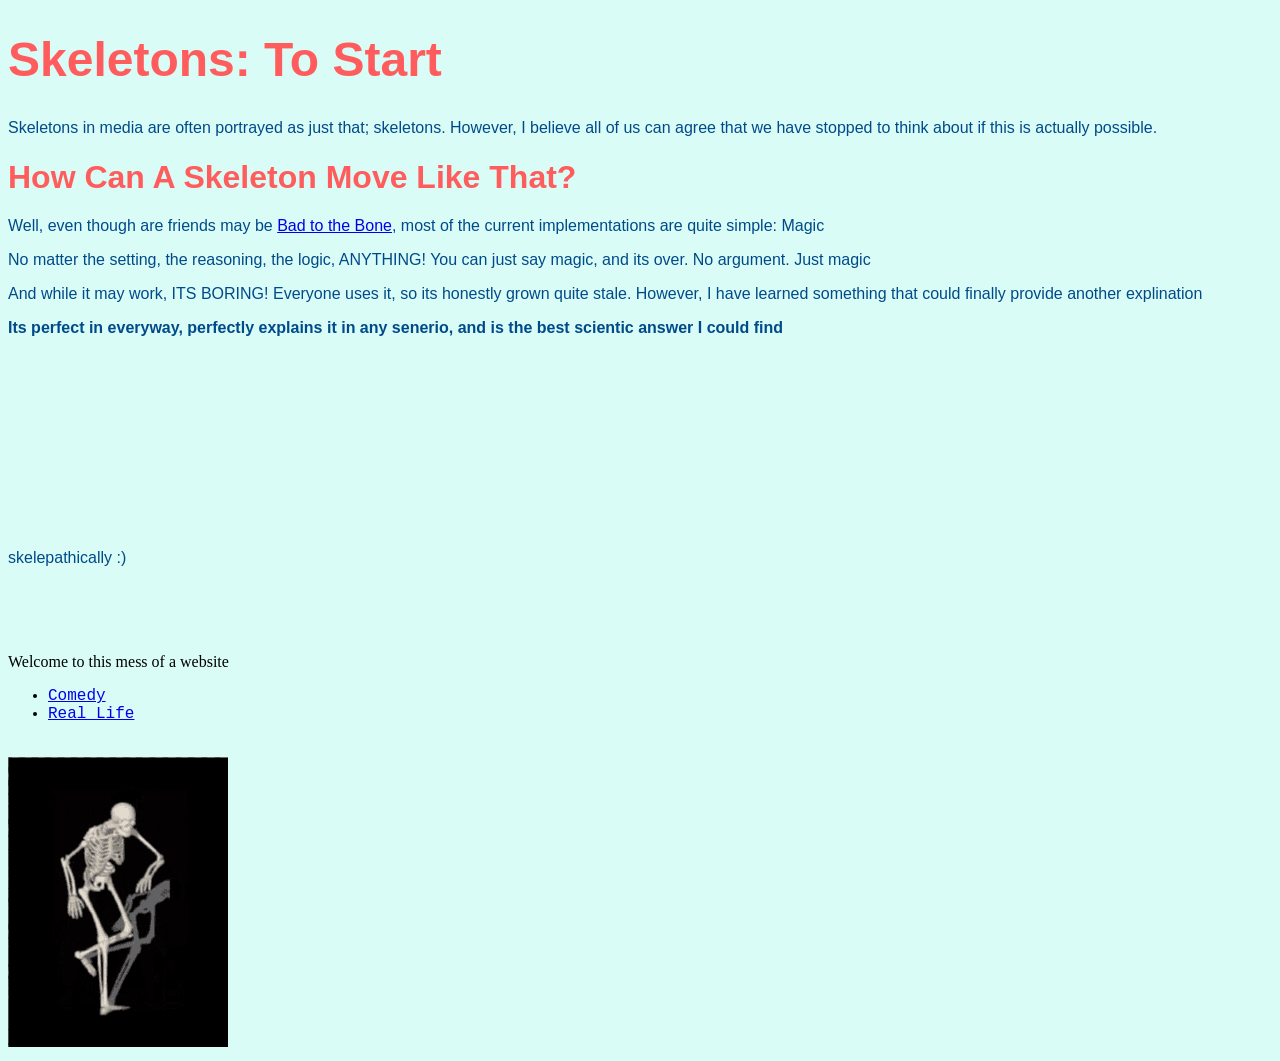
<file: index.html>
<!DOCTYPE html>

<html>

<head>
    <meta char="utf-8">
    <meta name="viewport" content="device-width">
    <title>Skeletons: Media</title>
    <link href="style.css" rel="stylesheet" type="text/css">
    <link rel="icon" type="image/x-icon" href="/assets/skel.jpeg">
</head>

<body>
    <h1 style="font-size: 300%;"> Skeletons: To Start</h1>
    <p>Skeletons in media are often portrayed as just that; skeletons. However, I believe all of us can agree that we have stopped to think about if this is actually possible.</p>
    <h1>How Can A Skeleton Move Like That?</h1>
    <p>Well, even though are friends may be <a href="https://www.youtube.com/watch?v=nqgUG_JVzCs" target="_blank">Bad to the Bone</a>, most of the current implementations are quite simple: Magic
    <p>No matter the setting, the reasoning, the logic, ANYTHING! You can just say magic, and its over. No argument. Just magic</p>
    <p>And while it may work, ITS BORING! Everyone uses it, so its honestly grown quite stale. However, I have learned something that could finally provide another explination</p>
    <p style="font-weight: 600;">Its perfect in everyway, perfectly explains it in any senerio, and is the best scientic answer I could find</p>
    <br>
    <br>
    <br>
    <br>
    <br>
    <br>
    <br>
    <br>
    <br>
    <br>
    <p>skelepathically :)</p>
    <br>
    <br>
    <br>
    <p></p>Welcome to this mess of a website</p>

<div class="links">
 <nav>
    <ul>
      <li><a href="comedy.html">Comedy</a></li>
      <li><a href="real.html">Real Life</a></li>
    </ul>
  </nav>
  </div>
  <br>
  <img src="assets/spooky-walk.gif"
</body>

</html>
</file>
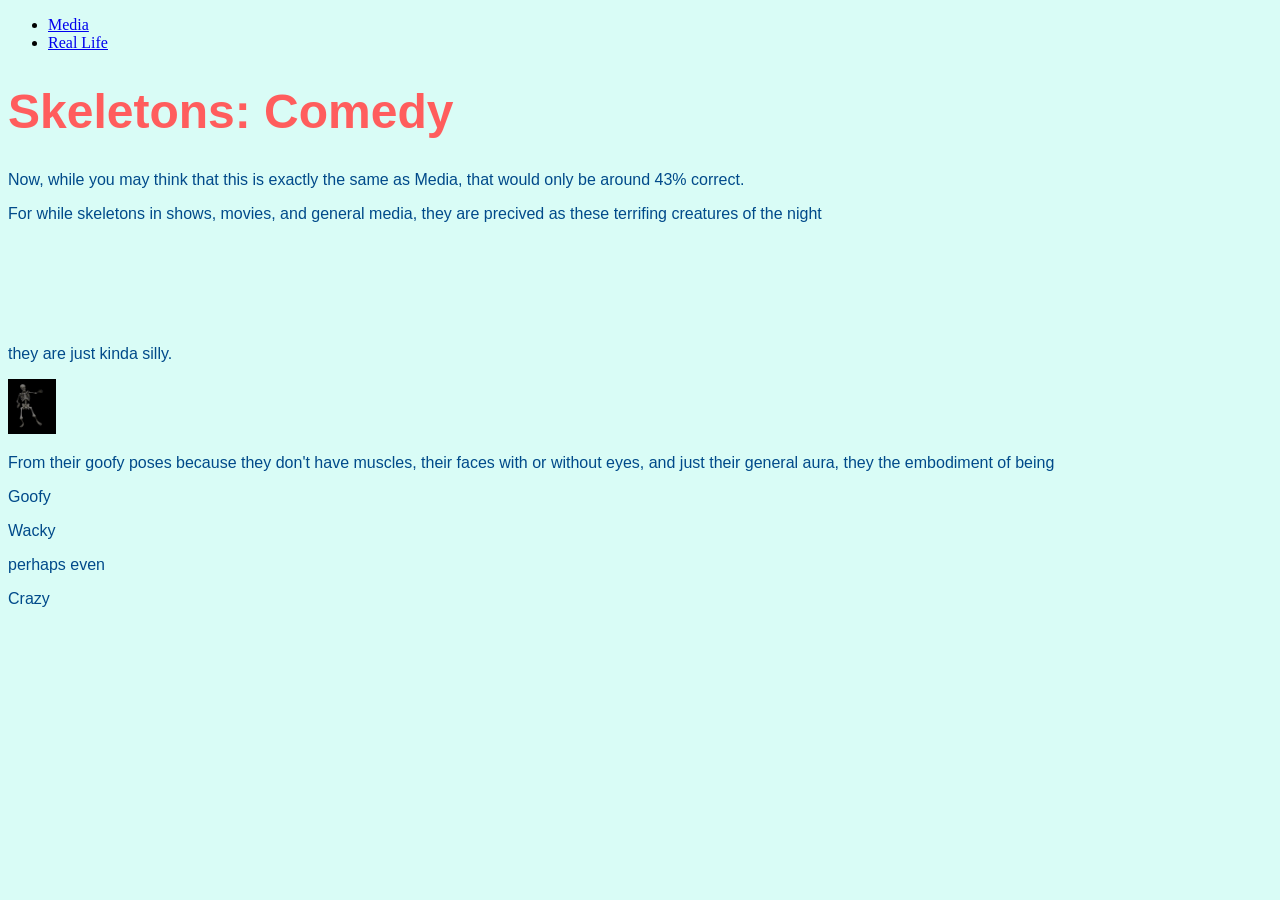
<file: comedy.html>
<!DOCTYPE html>

<html>

 <nav>
    <ul>
      <li><a href="index.html">Media</a></li>
      <li><a href="real.html">Real Life</a></li>
    </ul>
  </nav>

<head>
    <meta char="utf-8">
    <meta name="viewport" content="device-width">
    <title>Skeletons: Everywhere</title>
    <link href="style.css" rel="stylesheet" type="text/css">
    <link rel="icon" type="image/x-icon" href="/assets/skel.jpeg">
</head>

<body>
<h1 style="font-size: 300%;">Skeletons: Comedy</h1>
<p>Now, while you may think that this is exactly the same as Media, that would only be around 43% correct.</p>
<p>For while skeletons in shows, movies, and general media, they are precived as these terrifing creatures of the night</p>
<br>
<br>
<br>
<br>
<br>

<p>they are just kinda silly.</p>
<img src="assets/Skeleton-Dance.gif" alt="a really cool skeleton, like he's, like, so cool dude" style="width: 48px;"/>
<br>
<p>From their goofy poses because they don't have muscles, their faces with or without eyes, and just their general aura, they the embodiment of being</p>
<p>Goofy</p>
<p>Wacky</p>
<p>perhaps even</p>
<p>Crazy</p>
</body>

</html>
</file>
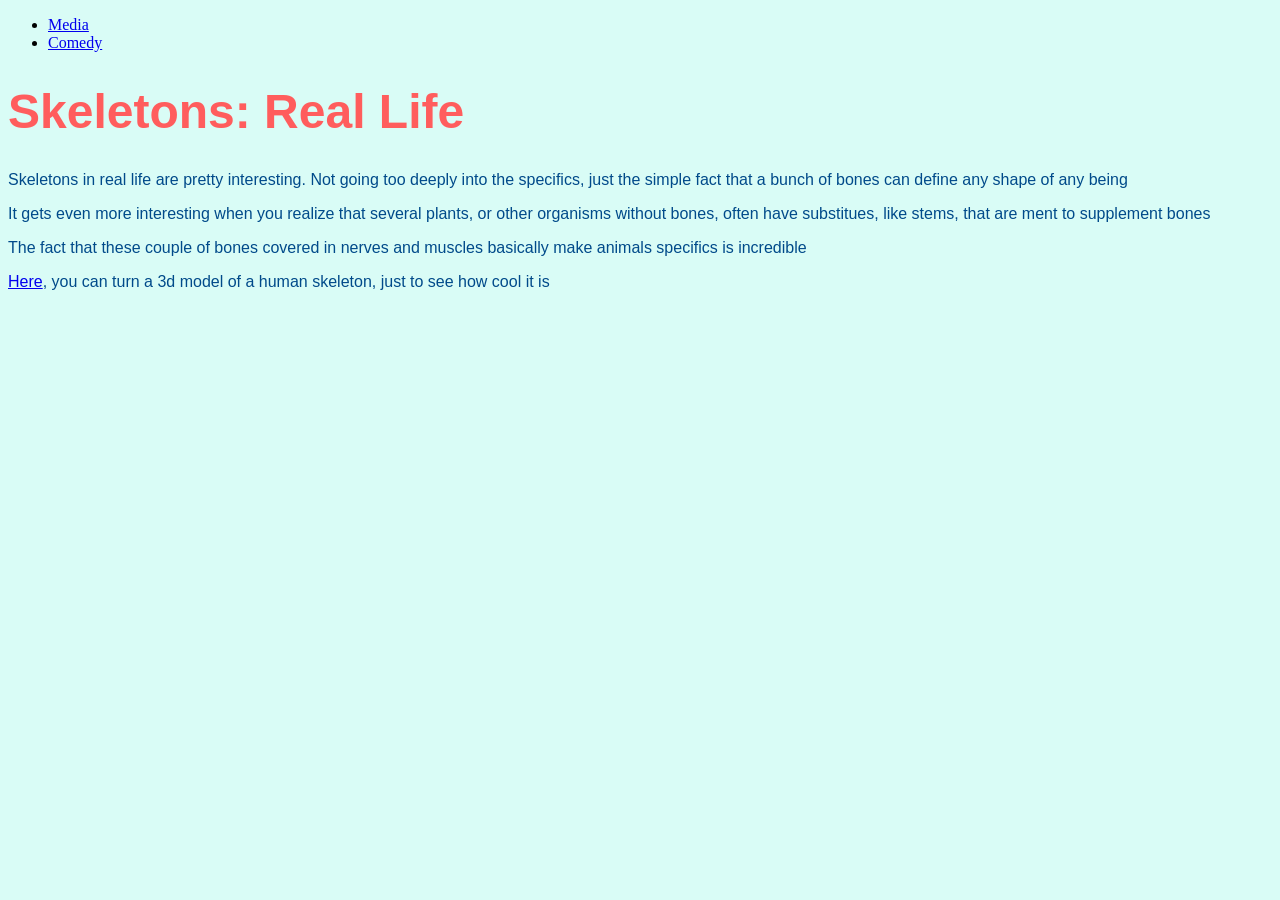
<file: real.html>
<!DOCTYPE html>

<html>

 <nav>
    <ul>
      <li><a href="index.html">Media</a></li>
      <li><a href="comedy.html">Comedy</a></li>
    </ul>
  </nav>

<head>
    <meta char="utf-8">
    <meta name="viewport" content="device-width">
    <title>Skeletons: Everywhere</title>
    <link href="style.css" rel="stylesheet" type="text/css">
    <link rel="icon" type="image/x-icon" href="/assets/skel.jpeg">
</head>

<body>
<h1 style="font-size: 300%;">Skeletons: Real Life</h1>
<p>Skeletons in real life are pretty interesting. Not going too deeply into the specifics, just the simple fact that a bunch of bones can define any shape of any being</p>
<p>It gets even more interesting when you realize that several plants, or other organisms without bones, often have substitues, like stems, that are ment to supplement bones</p>
<p>The fact that these couple of bones covered in nerves and muscles basically make animals specifics is incredible</p>
<p><a href="https://www.merckmanuals.com/home/multimedia/3dmodel/skeletal-system" target="_blank">Here</a>, you can turn a 3d model of a human skeleton, just to see how cool it is</p>

</body>

</html>
</file>
<file: style.css>
body{ 
background-color: rgb(217, 252, 246);
}

h1 {
font-family: Impact, Haettenschweiler, 'Arial Narrow Bold', sans-serif;
color: rgb(255, 93, 93);
}
p {
font-family: 'Gill Sans', 'Gill Sans MT', Calibri, 'Trebuchet MS', sans-serif;
color: rgb(0, 74, 138);
}

.links{
font-family: monospace;
font-size: large;
}
</file>
